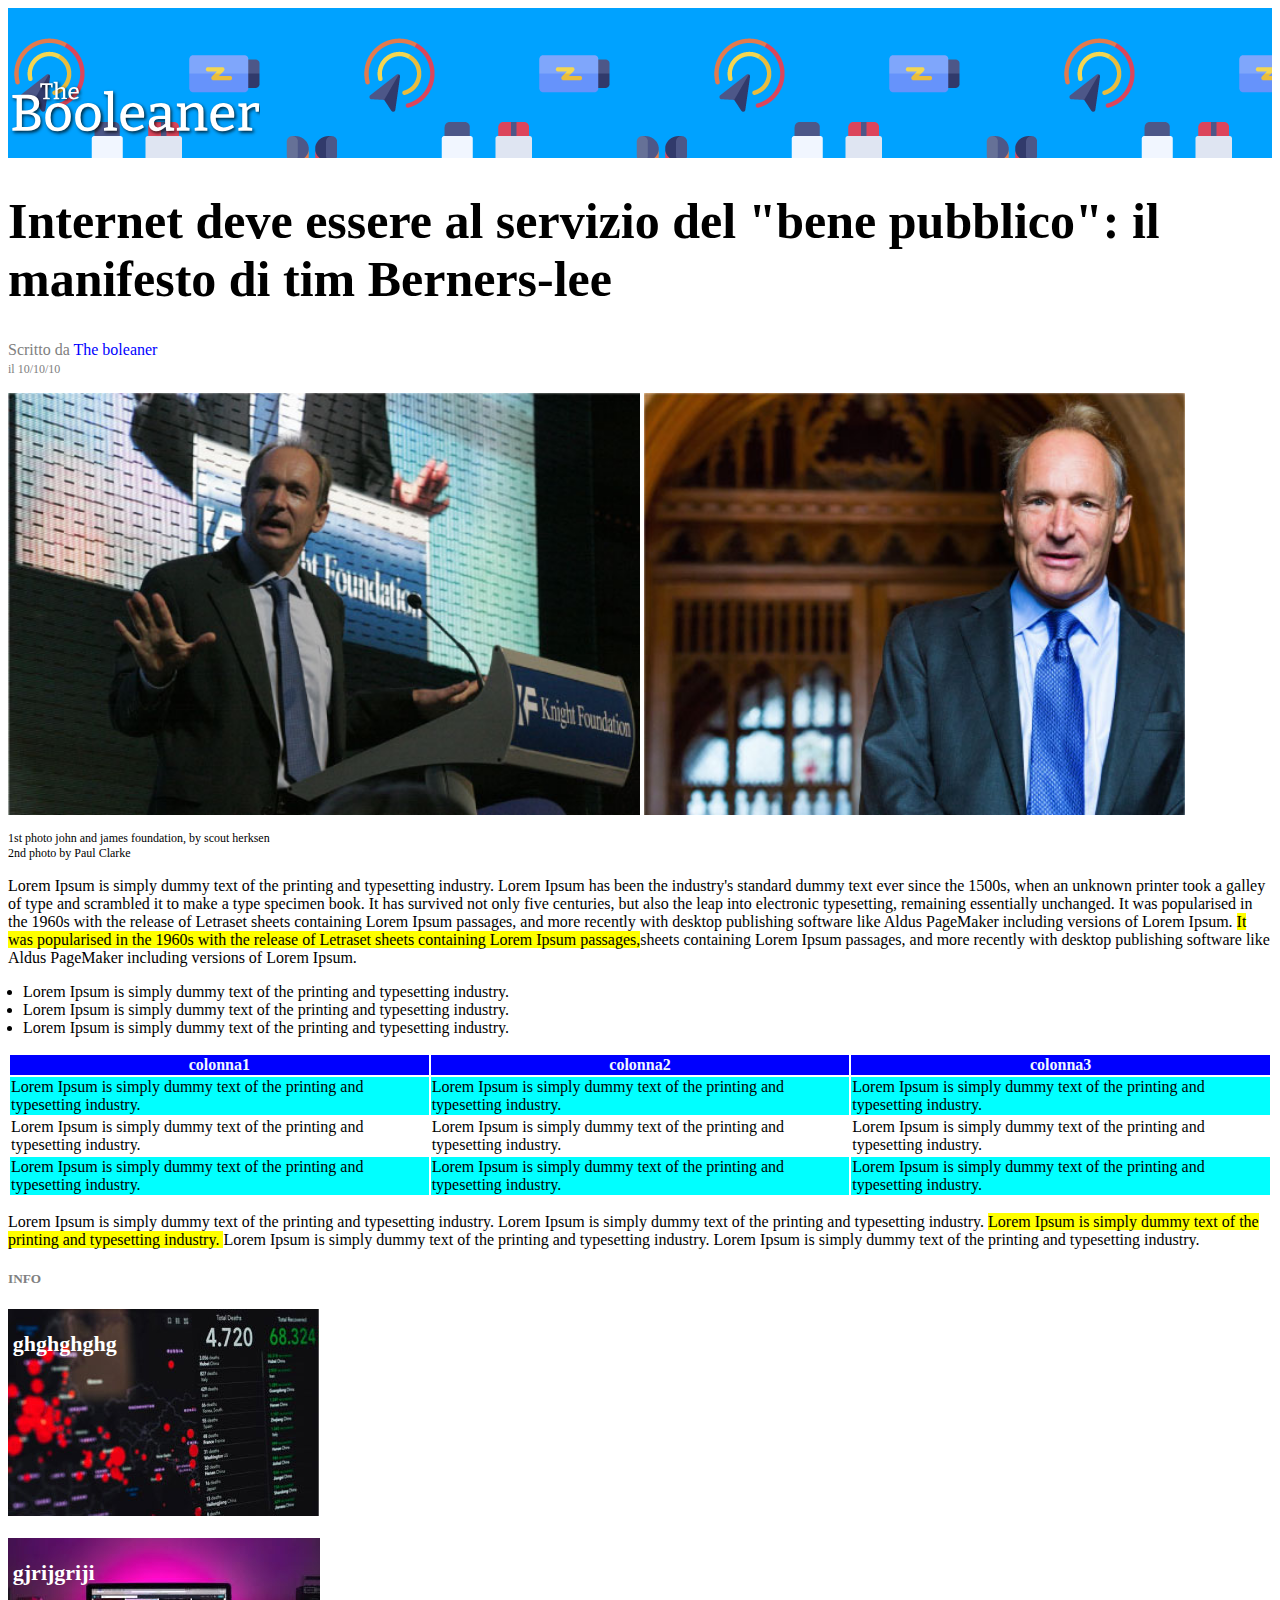
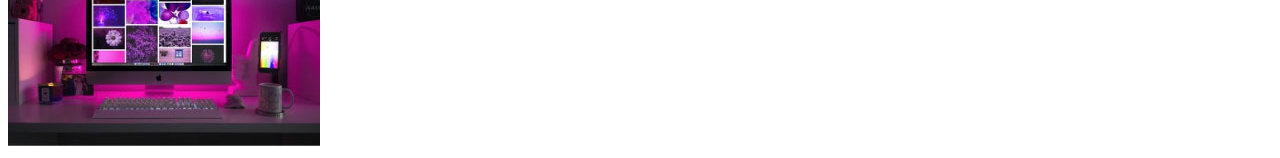
<file: index.html>
<!DOCTYPE html>
<html lang="en">

<head>
    <meta charset="UTF-8">
    <meta name="viewport" content="width=device-width, initial-scale=1.0">
    <link rel="stylesheet" href="style.css">
    <title>Document</title>
</head>

<body>
    <header>
        <!-- <img class="background" src="./img/pattern.png" alt="sfondo"> -->
        <img class="logo" src="./img/logo.svg" alt="logo_booleaner">
    </header>


    <main>
        <!--titolo-->
        <section>
            <h1 class="title">Internet deve essere al servizio del "bene pubblico": il manifesto di tim Berners-lee</h1>
            <p class="sottotitolo">
                <span>Scritto da</span>
                <span class="boo">The boleaner</span><br>
                <span class="date">il 10/10/10</span>
            </p>
        </section>



        <!--immg-->
        <div>
            <img class="tim11" src="./img/tim-1.jpg" alt="tim1">
            <img class="tim12" src="./img/tim-2.jpg" alt="tim2">
            <p class="testo_foto">1st photo john and james foundation, by scout herksen<br>2nd photo by Paul Clarke</p>

        </div>


        <!--testo-->
        <div>
            <p>Lorem Ipsum is simply dummy text of the printing and typesetting industry. Lorem Ipsum has been the
                industry's standard dummy text ever since the 1500s, when an unknown printer took a galley of type and
                scrambled it to make a type specimen book. It has survived not only five centuries, but also the leap
                into electronic typesetting, remaining essentially unchanged. It was popularised in the 1960s with the
                release of Letraset sheets containing Lorem Ipsum passages, and more recently with desktop publishing
                software like Aldus PageMaker including versions of Lorem Ipsum. <span class="underline">It was
                    popularised in the 1960s with the
                    release of Letraset sheets containing Lorem Ipsum passages,</span>sheets containing Lorem Ipsum
                passages, and more recently with desktop publishing
                software like Aldus PageMaker including versions of Lorem Ipsum. </p>
            <ul class="elenco">
                <li>Lorem Ipsum is simply dummy text of the printing and typesetting industry. </li>
                <li>Lorem Ipsum is simply dummy text of the printing and typesetting industry. </li>
                <li>Lorem Ipsum is simply dummy text of the printing and typesetting industry. </li>
            </ul>
        </div>




        <!--tab-->
        <table class="tabella">
            <thead>
                <tr class="riga0">
                    <th>colonna1</th>
                    <th>colonna2</th>
                    <th>colonna3</th>
                </tr>
            </thead>

            <tbody class="riga1">
                <tr>
                    <td>Lorem Ipsum is simply dummy text of the printing and typesetting industry. </td>
                    <td>Lorem Ipsum is simply dummy text of the printing and typesetting industry. </td>
                    <td>Lorem Ipsum is simply dummy text of the printing and typesetting industry. </td>
                </tr>
            </tbody>

            <tbody class="riga2">
                <tr>
                    <td>Lorem Ipsum is simply dummy text of the printing and typesetting industry. </td>
                    <td>Lorem Ipsum is simply dummy text of the printing and typesetting industry. </td>
                    <td>Lorem Ipsum is simply dummy text of the printing and typesetting industry. </td>
                </tr>
            </tbody>


            <tbody class="riga1">
                <tr>
                    <td>Lorem Ipsum is simply dummy text of the printing and typesetting industry. </td>
                    <td>Lorem Ipsum is simply dummy text of the printing and typesetting industry. </td>
                    <td>Lorem Ipsum is simply dummy text of the printing and typesetting industry. </td>
                </tr>
            </tbody>


        </table>



        <!--testo1-->
        <div>
            <p>Lorem Ipsum is simply dummy text of the printing and typesetting industry. Lorem Ipsum is simply dummy
                text of the printing and typesetting industry. <span class="underline">Lorem Ipsum is simply dummy text
                    of the printing and typesetting industry. </span>Lorem Ipsum is simply dummy text of the printing
                and typesetting industry. Lorem Ipsum is simply dummy text of the printing and typesetting industry.
            </p>
        </div>

    </main>

    <footer>
        <section>
            <h5 class="info">INFO</h5>
            <div class="immg">
                <p class="testof">ghghghghg</p>
                <img src="./img/graph.jpg" alt="graph">
            </div><br>
            <div class="immg">
                <p class="testof">gjrijgriji</p>
                <img src="./img/monitor.jpg" alt="monitor">
            </div>
        </section>
    </footer>





</body>

</html>
</file>
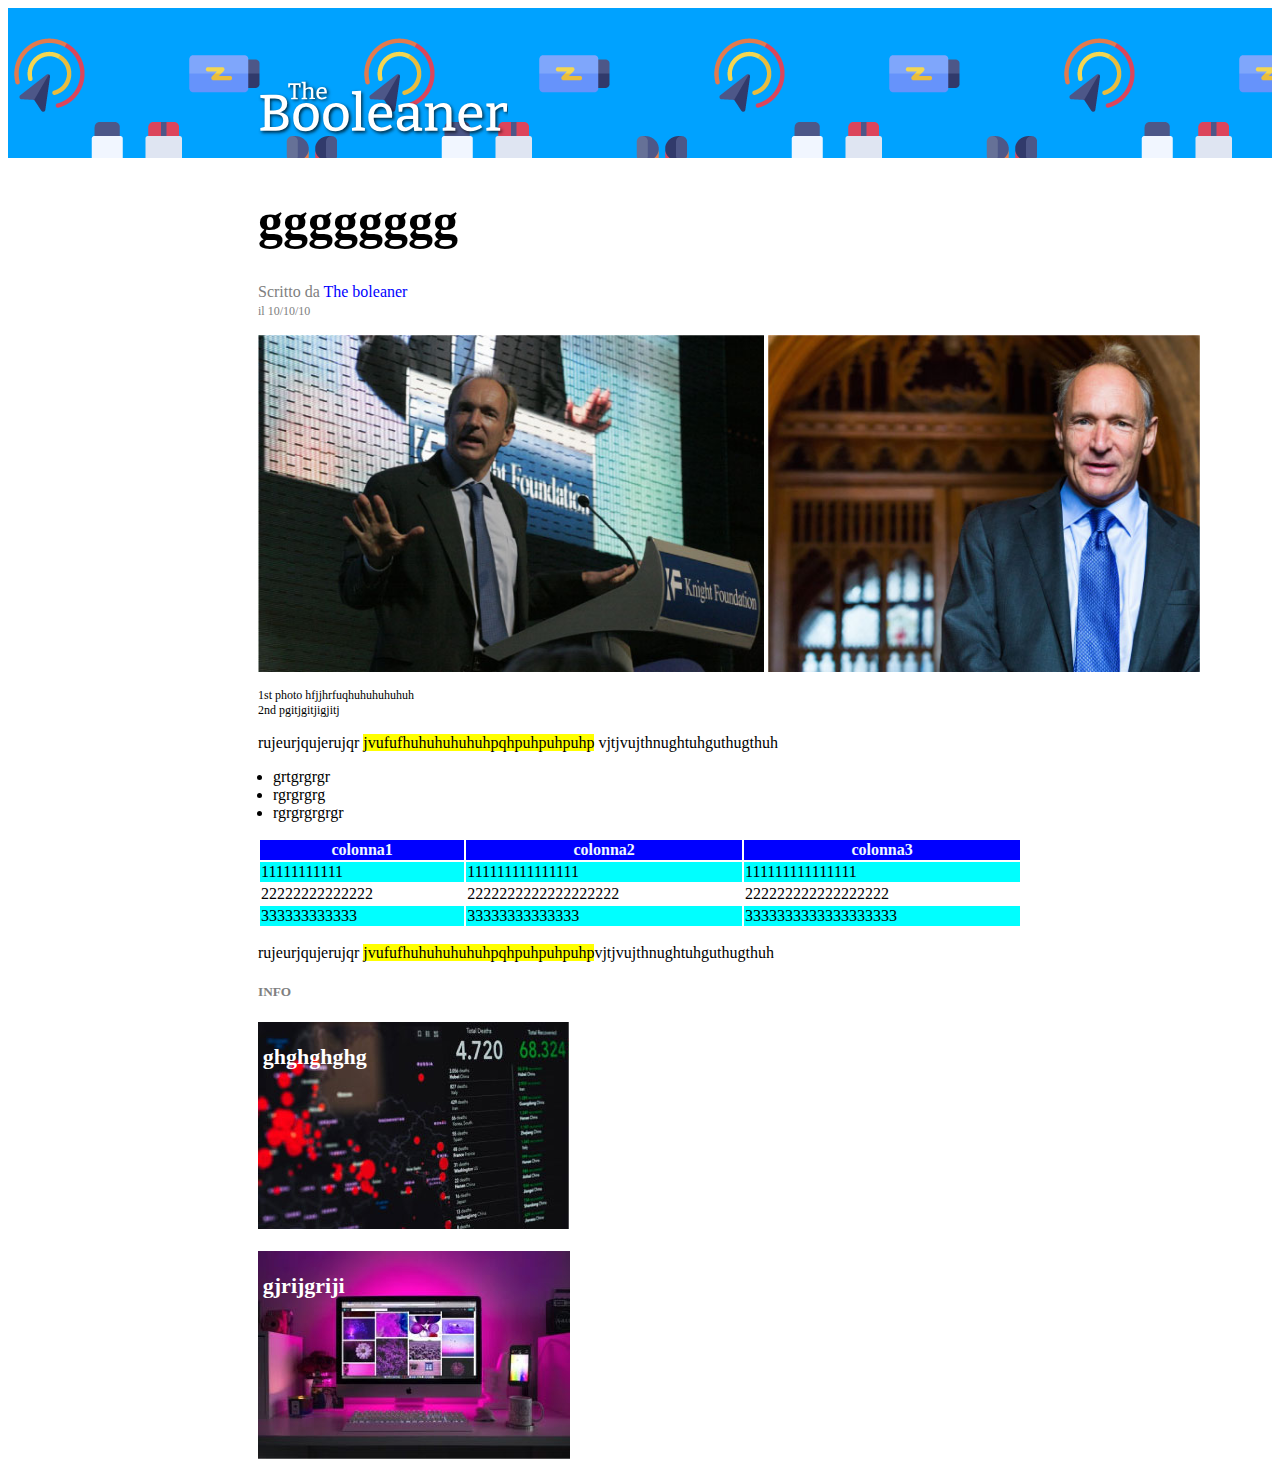
<file: bonus/index.html>
<!DOCTYPE html>
<html lang="en">
<head>
    <meta charset="UTF-8">
    <meta name="viewport" content="width=device-width, initial-scale=1.0">
    <link rel="stylesheet" href="style1.css">
    <title>Document</title>
</head>
<body>
    <header>
        <!-- <img class="background" src="./img/pattern.png" alt="sfondo"> -->
        <img class="logo" src="../img/logo.svg" alt="logo_booleaner"> 
    </header>


    <main>
        <!--titolo-->
        <section>
            <h1 class="title">gggggggg</h1>
            <p class="sottotitolo">
                <span>Scritto da</span>
                <span class="boo">The boleaner</span><br>
                <span class="date">il 10/10/10</span>
            </p>
        </section>    



        <!--immg-->
        <div>
            <img class="tim11" src="../img/tim-1.jpg" alt="tim1">
            <img class="tim12" src="../img/tim-2.jpg" alt="tim2">
            <p class="testo_foto">1st photo hfjjhrfuqhuhuhuhuhuh<br>2nd pgitjgitjigjitj</p>

        </div>


        <!--testo-->
        <div>
            <p class="testo1">rujeurjqujerujqr <span class="underline">jvufufhuhuhuhuhuhpqhpuhpuhpuhp</span> vjtjvujthnughtuhguthugthuh</p>
            <ul class="elenco">
                <li>grtgrgrgr</li>
                <li>rgrgrgrg</li>
                <li>rgrgrgrgrgr</li>
            </ul>
        </div>




        <!--tab-->
        <table class="tabella">
            <thead>
                <tr class="riga0">
                    <th>colonna1</th>
                    <th>colonna2</th>
                    <th>colonna3</th>
                </tr>
            </thead>

            <tbody class="riga1">
                <tr>
                    <td>11111111111</td>
                    <td>111111111111111</td>
                    <td>111111111111111</td>
                </tr>
            </tbody>

            <tbody class="riga2">
                <tr>
                    <td>22222222222222</td>
                    <td>2222222222222222222</td>
                    <td>222222222222222222</td>
                </tr>
            </tbody>


            <tbody class="riga1">
                <tr>
                    <td>333333333333</td>
                    <td>33333333333333</td>
                    <td>3333333333333333333</td>
                </tr>
            </tbody>


        </table>



        <!--testo1-->
        <div>
            <p class="testo1">rujeurjqujerujqr <span class="underline">jvufufhuhuhuhuhuhpqhpuhpuhpuhp</span>vjtjvujthnughtuhguthugthuh</p>
        </div>

    </main>

    <footer>
        <section>
            <h5 class="info">INFO</h5>
            <div class="immg">
                <p class="tgraph">ghghghghg</p>
                <img class="igraph" src="../img/graph.jpg" alt="graph">
            </div><br>
            <div class="immg">
                <p class="tmonitor">gjrijgriji</p>
                <img class="imonitor" src="../img/monitor.jpg" alt="monitor">
            </div>
        </section>
    </footer>
    



    
</body>
</html>
</file>
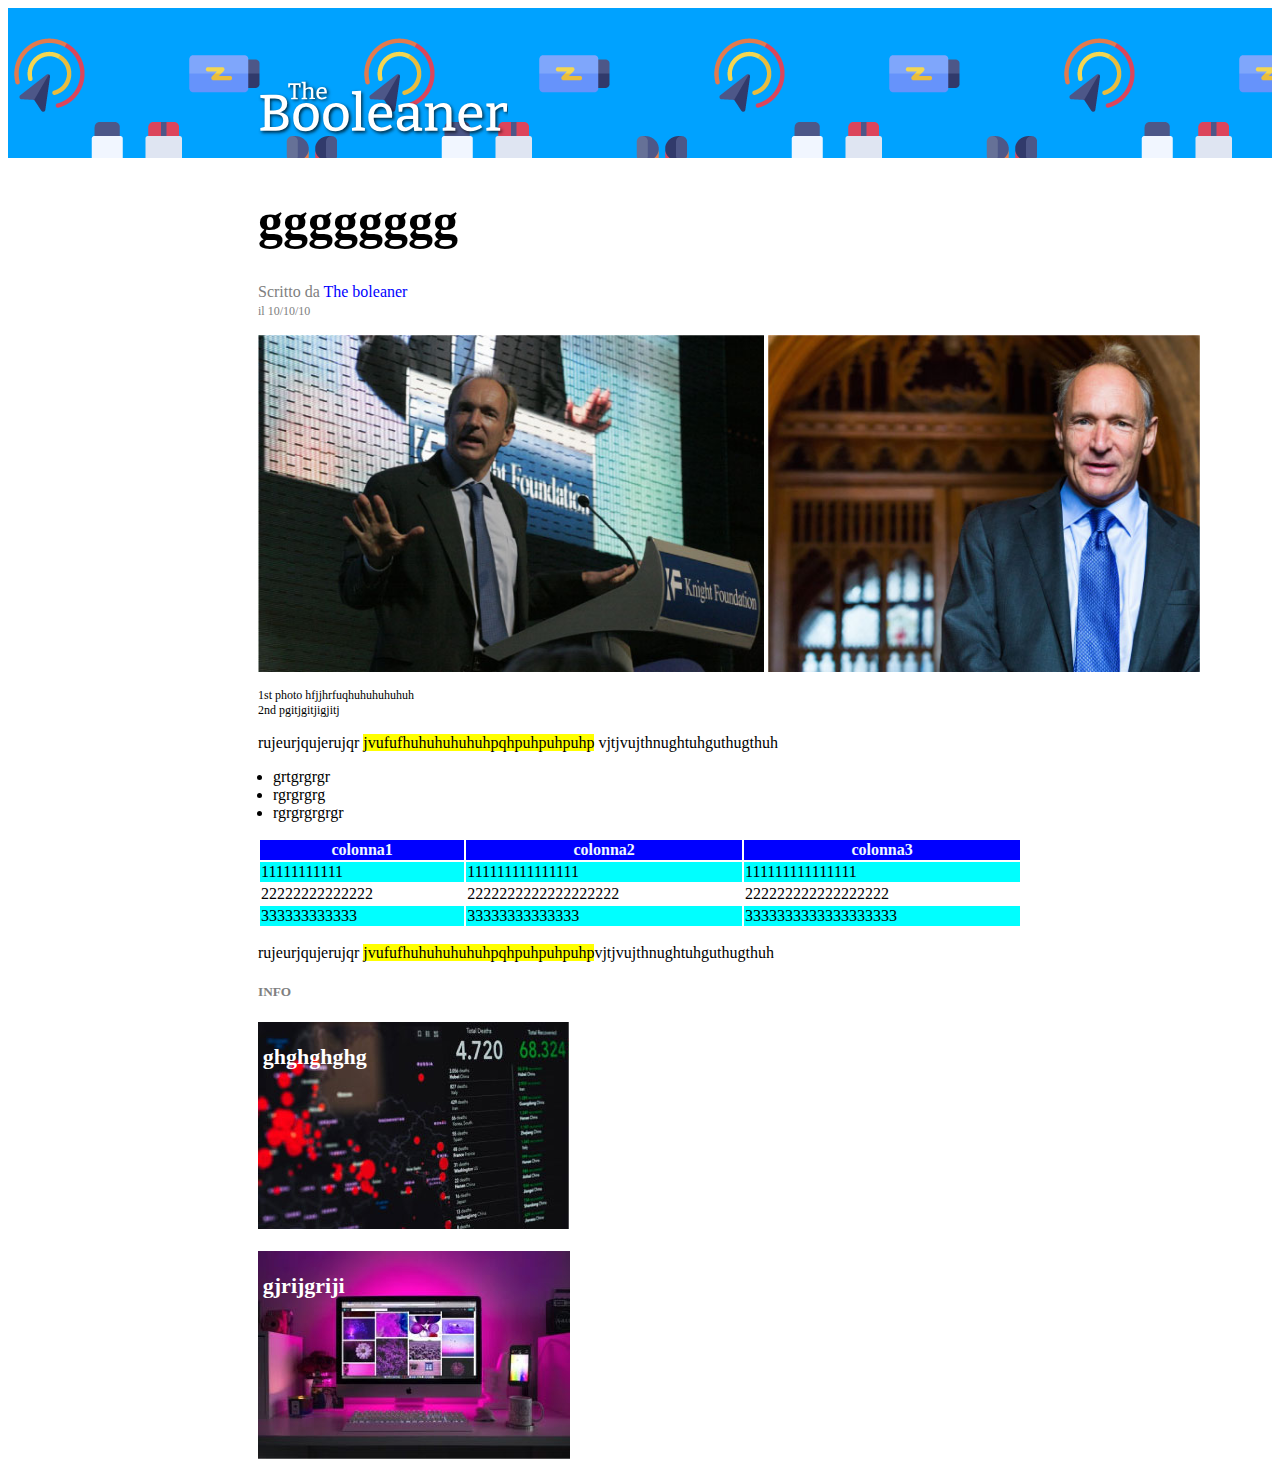
<file: bonus/index1.html>
<!DOCTYPE html>
<html lang="en">
<head>
    <meta charset="UTF-8">
    <meta name="viewport" content="width=device-width, initial-scale=1.0">
    <link rel="stylesheet" href="style1.css">
    <title>Document</title>
</head>
<body>
    <header>
        <!-- <img class="background" src="./img/pattern.png" alt="sfondo"> -->
        <img class="logo" src="../img/logo.svg" alt="logo_booleaner"> 
    </header>


    <main>
        <!--titolo-->
        <section>
            <h1 class="title">gggggggg</h1>
            <p class="sottotitolo">
                <span>Scritto da</span>
                <span class="boo">The boleaner</span><br>
                <span class="date">il 10/10/10</span>
            </p>
        </section>    



        <!--immg-->
        <div>
            <img class="tim11" src="../img/tim-1.jpg" alt="tim1">
            <img class="tim12" src="../img/tim-2.jpg" alt="tim2">
            <p class="testo_foto">1st photo hfjjhrfuqhuhuhuhuhuh<br>2nd pgitjgitjigjitj</p>

        </div>


        <!--testo-->
        <div>
            <p class="testo1">rujeurjqujerujqr <span class="underline">jvufufhuhuhuhuhuhpqhpuhpuhpuhp</span> vjtjvujthnughtuhguthugthuh</p>
            <ul class="elenco">
                <li>grtgrgrgr</li>
                <li>rgrgrgrg</li>
                <li>rgrgrgrgrgr</li>
            </ul>
        </div>




        <!--tab-->
        <table class="tabella">
            <thead>
                <tr class="riga0">
                    <th>colonna1</th>
                    <th>colonna2</th>
                    <th>colonna3</th>
                </tr>
            </thead>

            <tbody class="riga1">
                <tr>
                    <td>11111111111</td>
                    <td>111111111111111</td>
                    <td>111111111111111</td>
                </tr>
            </tbody>

            <tbody class="riga2">
                <tr>
                    <td>22222222222222</td>
                    <td>2222222222222222222</td>
                    <td>222222222222222222</td>
                </tr>
            </tbody>


            <tbody class="riga1">
                <tr>
                    <td>333333333333</td>
                    <td>33333333333333</td>
                    <td>3333333333333333333</td>
                </tr>
            </tbody>


        </table>



        <!--testo1-->
        <div>
            <p class="testo1">rujeurjqujerujqr <span class="underline">jvufufhuhuhuhuhuhpqhpuhpuhpuhp</span>vjtjvujthnughtuhguthugthuh</p>
        </div>

    </main>

    <footer>
        <section>
            <h5 class="info">INFO</h5>
            <div class="immg">
                <p class="tgraph">ghghghghg</p>
                <img src="../img/graph.jpg" alt="graph">
            </div><br>
            <div class="immg">
                <p class="tmonitor">gjrijgriji</p>
                <img src="../img/monitor.jpg" alt="monitor">
            </div>
        </section>
    </footer>
    



    
</body>
</html>
</file>
<file: style.css>
header {
    background-color: rgb(0, 162, 255);
    background-image: url("./img/pattern.png");
    height: 150px; 
}


.logo {
    position: absolute;
    width: 250px; 
    height: auto;
    left: 10px;
    top: 80px;
}

.sottotitolo{
    color: gray;
}
.title {
    font-size: 50px;
}

.boo {
    color: blue;
}

.date {
    font-size: 12px;
}

.tim11 {
    width: 50%;
    height: auto;
}
.tim12 {
    width: 42.8%;
    height: auto; 
}

.testo_foto{
    font-size: 12px;
}


.underline {
    background-color: yellow;
}

.elenco {
    padding-inline-start: 15px;
}

.tabella {
    width: 100%;
}


.riga0{
    color: aliceblue;
    background-color: blue;
}

.riga1{
    background-color: aqua;
}


.info {
    color: grey;
    font-weight: bold;
}



.testof {
    position: absolute;
    color: white;
    font-weight: bold;
    font-size: 22px;
    left: 1%;
    
}
</file>
<file: bonus/style1.css>
header {
    background-color: rgb(0, 162, 255);
    background-image: url("../img/pattern.png");
    height: 150px; 
}


.logo {
    padding-left: 250px;
    position: absolute;
    width: 250px; 
    height: auto;
    top: 80px;
}

.sottotitolo{
    padding-left: 250px;
    color: gray;
}
.title {
    padding-left: 250px;
    font-size: 50px;
}

.boo {
    
    color: blue;
}

.date {
    
    font-size: 12px;
}

.tim11 {
    padding-left: 250px;
    width: 40%;
    height: auto;
}
.tim12 {
    width: 34.2%;
    height: auto; 
}

.testo1 {
    padding-left: 250px;
    padding-right: 250px;
}

.testo_foto{
    padding-left: 250px;
    font-size: 12px;
}


.underline {
    background-color: yellow;
}

.elenco {
    padding-left: 265px;
    
}

.tabella {
    padding-left: 250px;
    padding-right: 250px;
    width: 100%;
}


.riga0{
    color: aliceblue;
    background-color: blue;
}

.riga1{
    background-color: aqua;
}


.info {
    padding-left: 250px;
    color: grey;
    font-weight: bold;
}

.immg {
    padding-left: 250px;  
}

.tmonitor {
    padding-left: 250px;
    position: absolute;
    color: white;
    font-weight: bold;
    font-size: 22px;
    left: 1%;
    
}

.tgraph {
    padding-left: 250px;
    position: absolute;
    left: 1%;
    color: white;
    font-weight: bold; 
    font-size: 22px;
    
}
</file>
